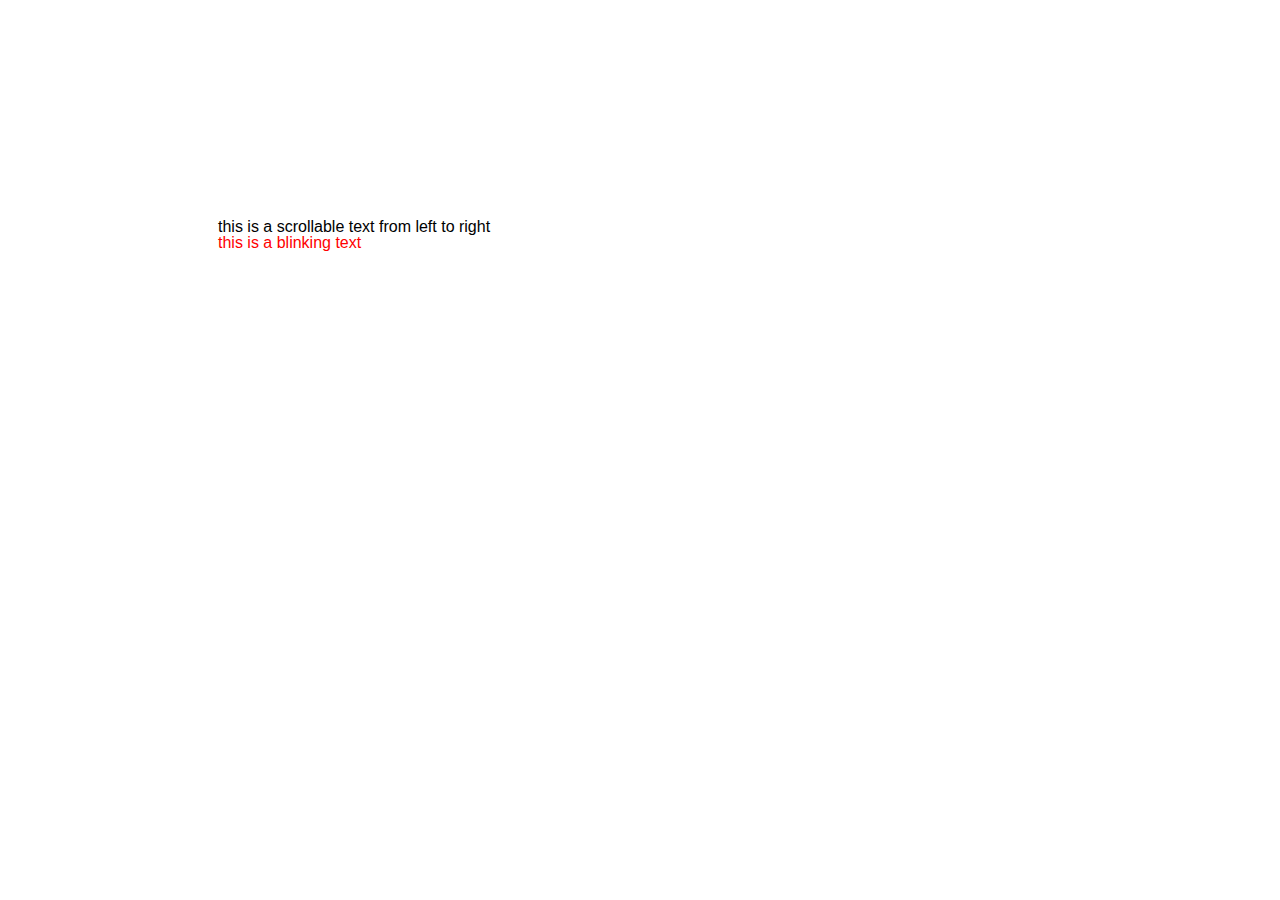
<file: index.html>
<!DOCTYPE html>
<html lang="en">
<head>
    <meta charset="UTF-8">
    <meta name="viewport" content="width=device-width, initial-scale=1.0">
    <style>
        body{
            display: flex;
            font-family: Arial, sans-serif;
            margin: 10vh;
            padding: 10%;
            overflow: hidden;
        }
        .scrollable-text{
            position: absolute;
            white-space: nowrap;
            animation: scrollText 10s linear infinite;
        }
        .blinking-text{
            animation: blinkText 20s alternate infinite;
        }
        @keyframes scrollText{
            0%{
                transform: translateX(100%);
            }
            100%{
                transform: translateX(-100%);
            }
        }
        @keyframes blinkText{
            0%, 100%{
                opacity: 1;
            }
            50%{
                opacity: 0;
            }
        }
    </style>
    <title>CSS ANIMATION DEMO</title>
</head>
<body>
    <div class="scrollable-text">
        this is a scrollable text from left to right
    </div>
    <div class="blinking-text">
       <p style="color: red;"> this is a blinking text</p>
    </div>
</body>
</html>
</file>
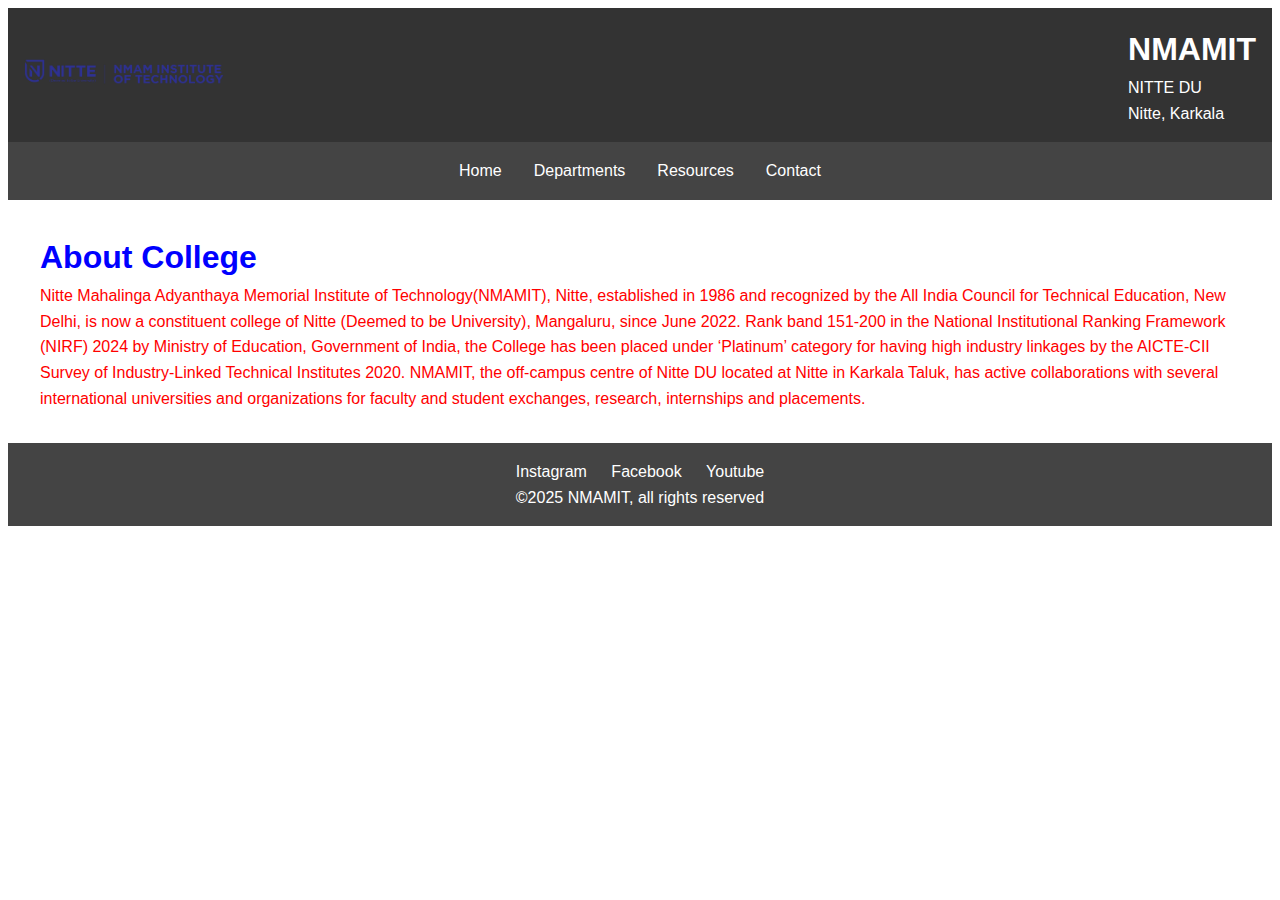
<file: 1a/index.html>
<!DOCTYPE html>
<html lang="en">
<head>
    <meta charset="UTF-8">
    <meta name="viewport" content="width=device-width, initial-scale=1.0">
    <link rel="stylesheet" href="styles.css">
    <title>NMAMIT</title>
</head>
<body>
    <header>
        <div class="logo">
            <img src="logo.png">
        </div>
        <div class="header-content">
            <h1>NMAMIT</h1>
            <p>NITTE DU</p>
            <p>Nitte, Karkala</p>
        </div>
    </header>
    <nav>
        <ul class="menu">
            <li><a href="index.html">Home</a></li>
            <li class="submenu">
                <a href="">Departments</a>
                <ul class="submenu-content">
                    <li><a href="cse.html">Department of CSE</a></li>
                    <li><a href="ise.html">Department of ISE</a></li>
                </ul>
            </li>
            <li><a href="">Resources</a></li>
            <li><a href="contact.html">Contact</a></li>
        </ul>
    </nav>
    <main>
        <h1 style="color: blue;">About College</h1>
        <p style="color: red;">
        Nitte Mahalinga Adyanthaya Memorial Institute of Technology(NMAMIT), Nitte, established in 1986 and recognized by the All India Council for Technical Education, New Delhi, is now a constituent college of Nitte (Deemed to be University), Mangaluru, since June 2022. Rank band 151-200 in the National Institutional Ranking Framework (NIRF) 2024 by Ministry of Education, Government of India, the College has been placed under ‘Platinum’ category for having high industry linkages by the AICTE-CII Survey of Industry-Linked Technical Institutes 2020. NMAMIT, the off-campus centre of Nitte DU located at Nitte in Karkala Taluk, has active collaborations with several international universities and organizations for faculty and student exchanges, research, internships and placements.
        </p>
    </main>
    <footer>
        <div class="social-links">
            <a href="#">Instagram</a>
            <a href="#">Facebook</a>
            <a href="#">Youtube</a>
        </div>
        <p>&copy;2025 NMAMIT, all rights reserved</p>
    </footer>
</body>
</html>
</file>
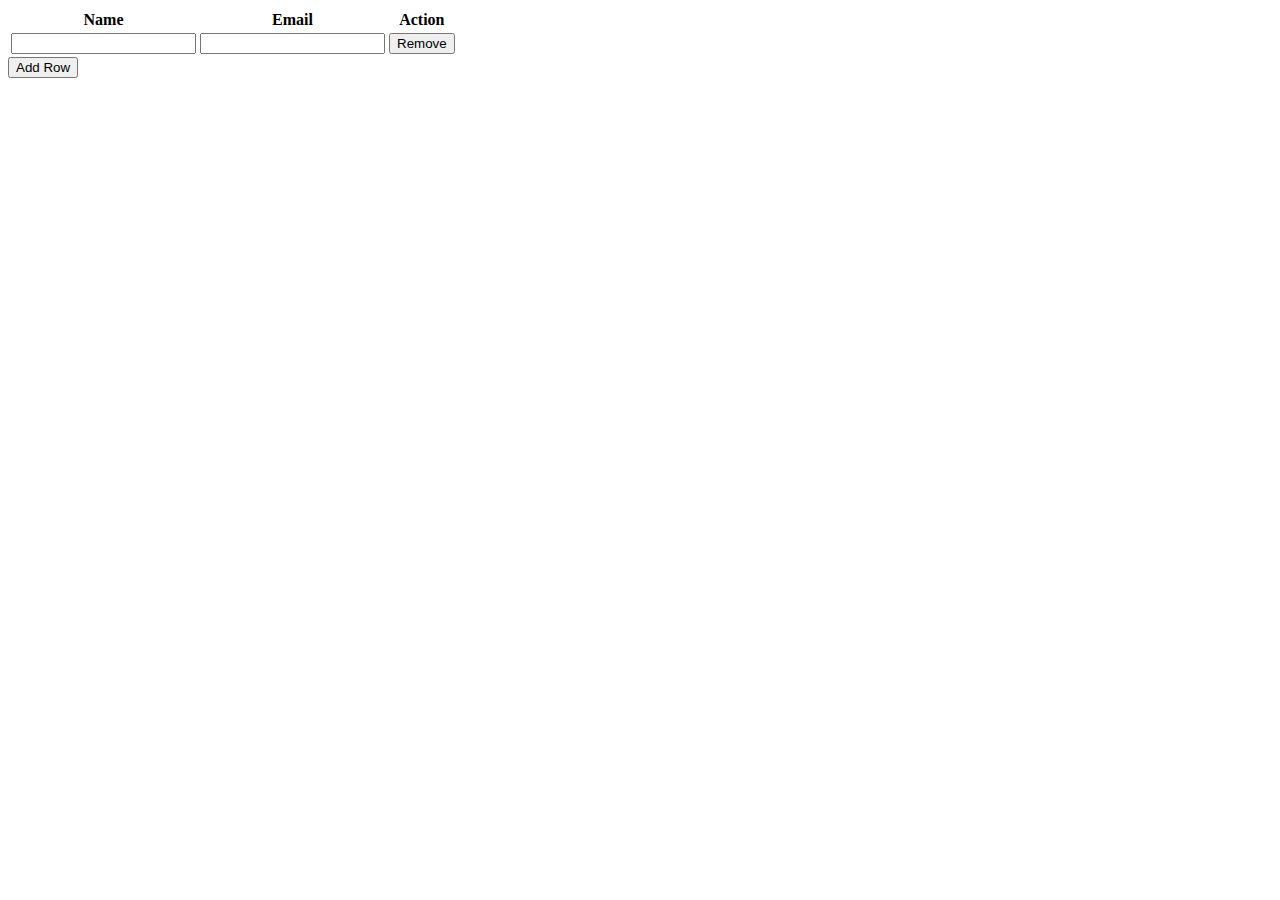
<file: dynamic/index.html>
<!DOCTYPE html>
<html lang="en">
<head>
    <title>Dynamic Table</title>
</head>
<body>
    <table id="dtable">
        <thead>
            <tr>
             <th>Name</th>
             <th>Email</th>
             <th>Action</th>
            </tr>
        </thead>
        <tbody>
            <tr>
                <td><input type="text" name="name[]"></td>
                <td><input type="email" name="email[]"></td>
                <td><button type="button" onclick="removeRow(this)">Remove</button></td>
            </tr>
        </tbody>
    </table>
    <button type="button" onclick="addRow()">Add Row</button>
    <script>
        function addRow(){
            var table=document.getElementById("dtable").getElementsByTagName('tbody')[0];
            var newRow=table.insertRow(table.rows.length);
            var cell1=newRow.insertCell(0);
            var cell2=newRow.insertCell(1);
            var cell3=newRow.insertCell(2);
            cell1.innerHTML='<input type="text" name="name[]">';
            cell2.innerHTML='<input type="email" name="email[]">';
            cell3.innerHTML='<button type="button" onclick="removeRow(this)">Remove</button>';
        }
        function removeRow(button){
            var row=button.parentNode.parentNode;
            row.parentNode.removeChild(row);
        }
    </script>
</body>
</html>
</file>
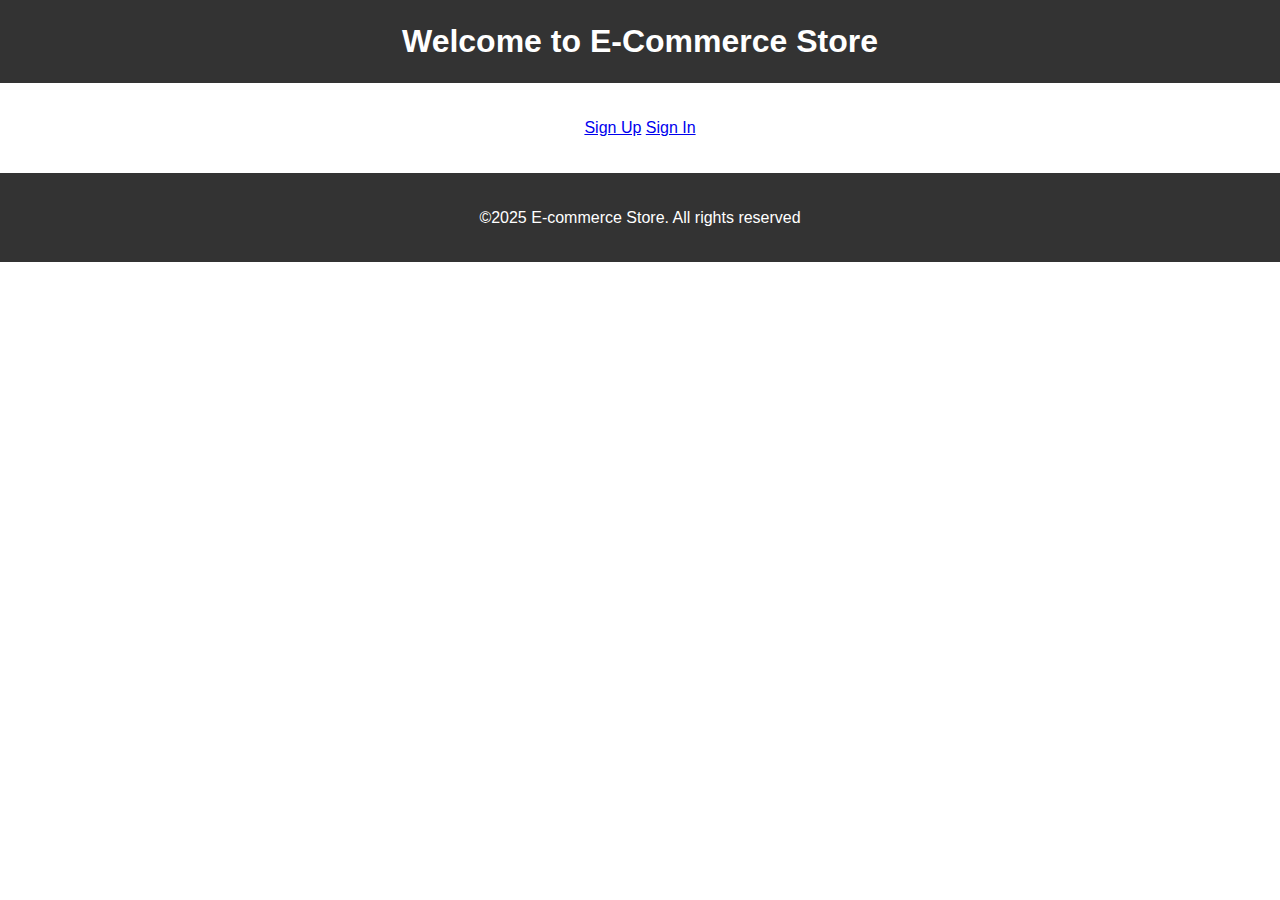
<file: ECOMMERCE/index.html>
<!DOCTYPE html>
<html lang="en">
<head>
    <meta charset="UTF-8">
    <meta name="viewport" content="width=device-width, initial-scale=1.0">
    <link rel="stylesheet" href="styles.css">
    <title>E-Commerce Website</title>
</head>
<body>
    <header>
        <h1>Welcome to E-Commerce Store</h1>
    </header>
    <main>
        <div class="cta">
            <a href="signup.html">Sign Up</a>
            <a href="signin.html">Sign In</a>
        </div>
    </main>
    <footer> <footer>&copy;2025 E-commerce Store. All rights reserved</footer>
    </footer>
</body>
</html>
</file>
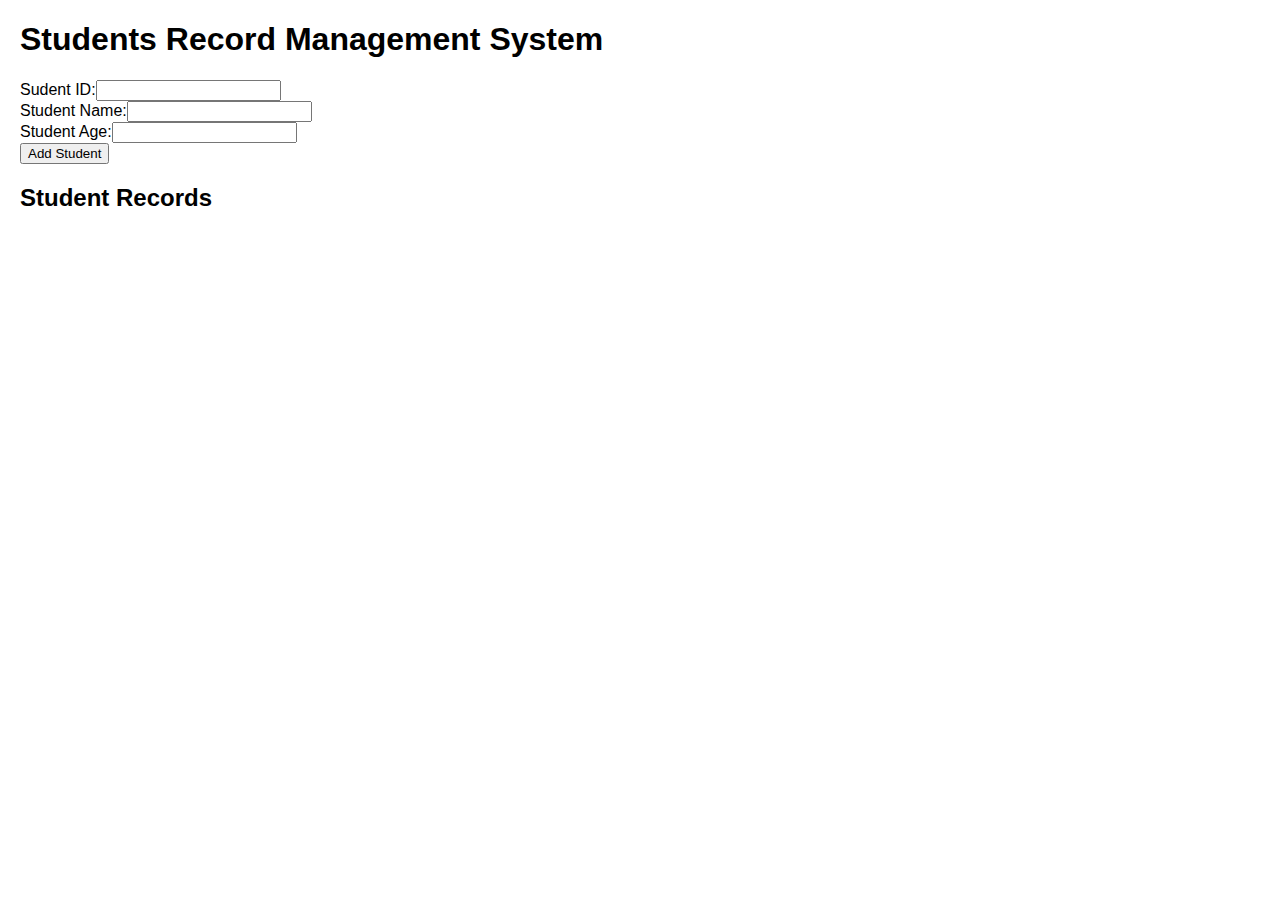
<file: student-records/index.html>
<!DOCTYPE html>
<html lang="en">
<head>
    <meta charset="UTF-8">
    <meta name="viewport" content="width=device-width, initial-scale=1.0">
    <title>Student Record Management</title>
    <style>
        body{
            font-family: Arial, sans-serif;
            margin: 20px;
        }
        .error{
            color: red;
        }
    </style>
</head>
<body>
    <h1>Students Record Management System</h1>
    <form id="studentForm">
        Sudent ID:<input type="text" id="studentId" required>
        <br>
        Student Name:<input type="text" id="studentName" required>
        <br>
        Student Age:<input type="number" id="studentAge" required>
        <br>
        <button type="submit">Add Student</button>
    </form>
    <h2>Student Records</h2>
    <div id="error" class="error"></div>
    <ul id="studentList"></ul>
    <script src="script.js"></script>
</body>
</html>
</file>
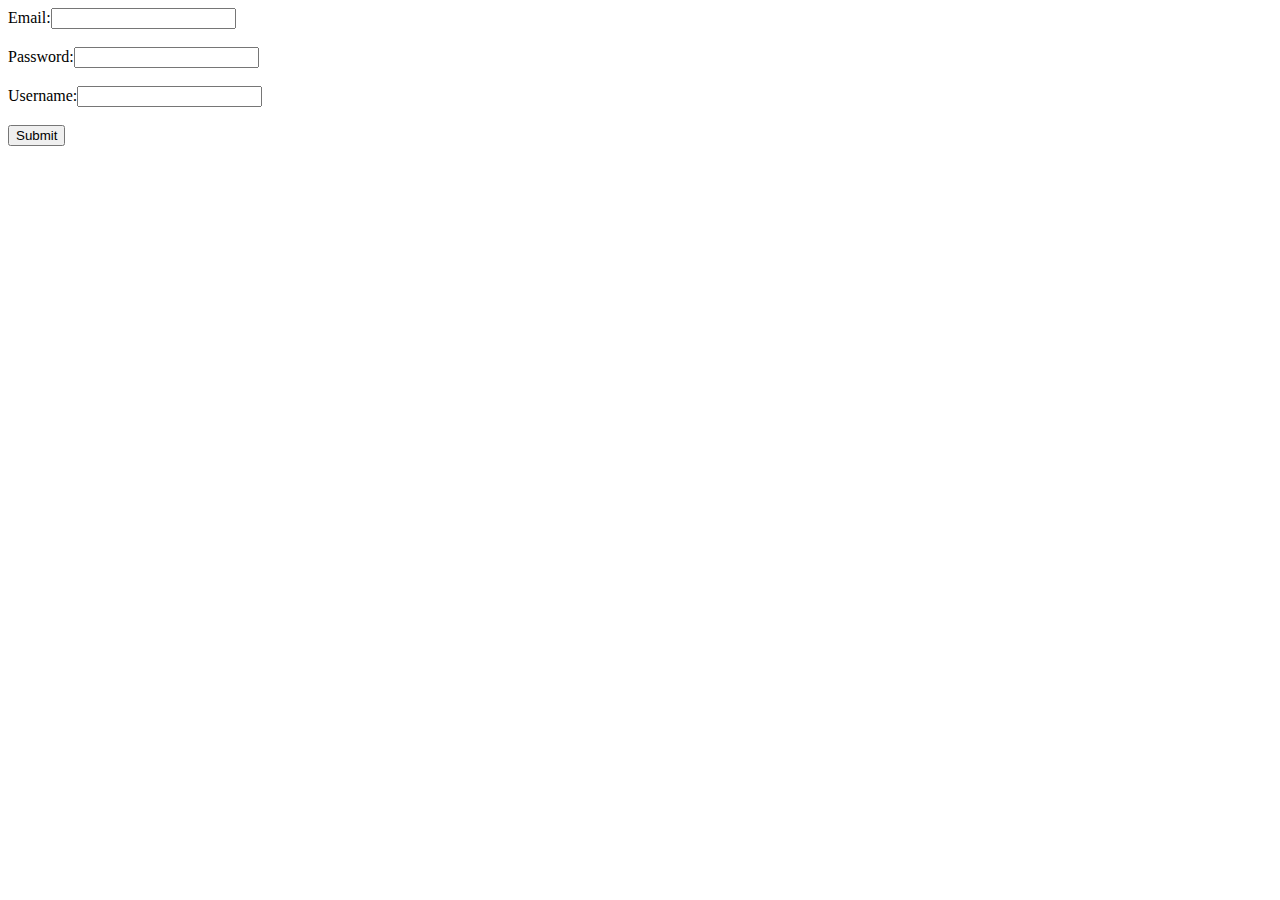
<file: vrification/verification/index.html>
<!DOCTYPE html>
<html lang="en">
<head>
    <meta charset="UTF-8">
    <meta name="viewport" content="width=device-width, initial-scale=1.0">
    <title>Form Validation</title>
    <style>
        .error{
            color: red;
        }
        .valid{
            color: green;
        }
    </style>
</head>
<body>
    <form  id="myForm">
        Email:<input type="email" id="email" required>
        <span id="emailFeedback" class="error"></span>
        <br><br>
        Password:<input type="password" id="password" required>
        <span id="passwordFeedback" class="error"></span>
        <br><br>
        Username:<input type="text" id="username" required>
        <span id="usernameFeedback" class="error"></span>
        <br><br>
        <button type="submit">Submit</button>
    </form>
    <script src="script.js"></script>
</body>
</html>
</file>
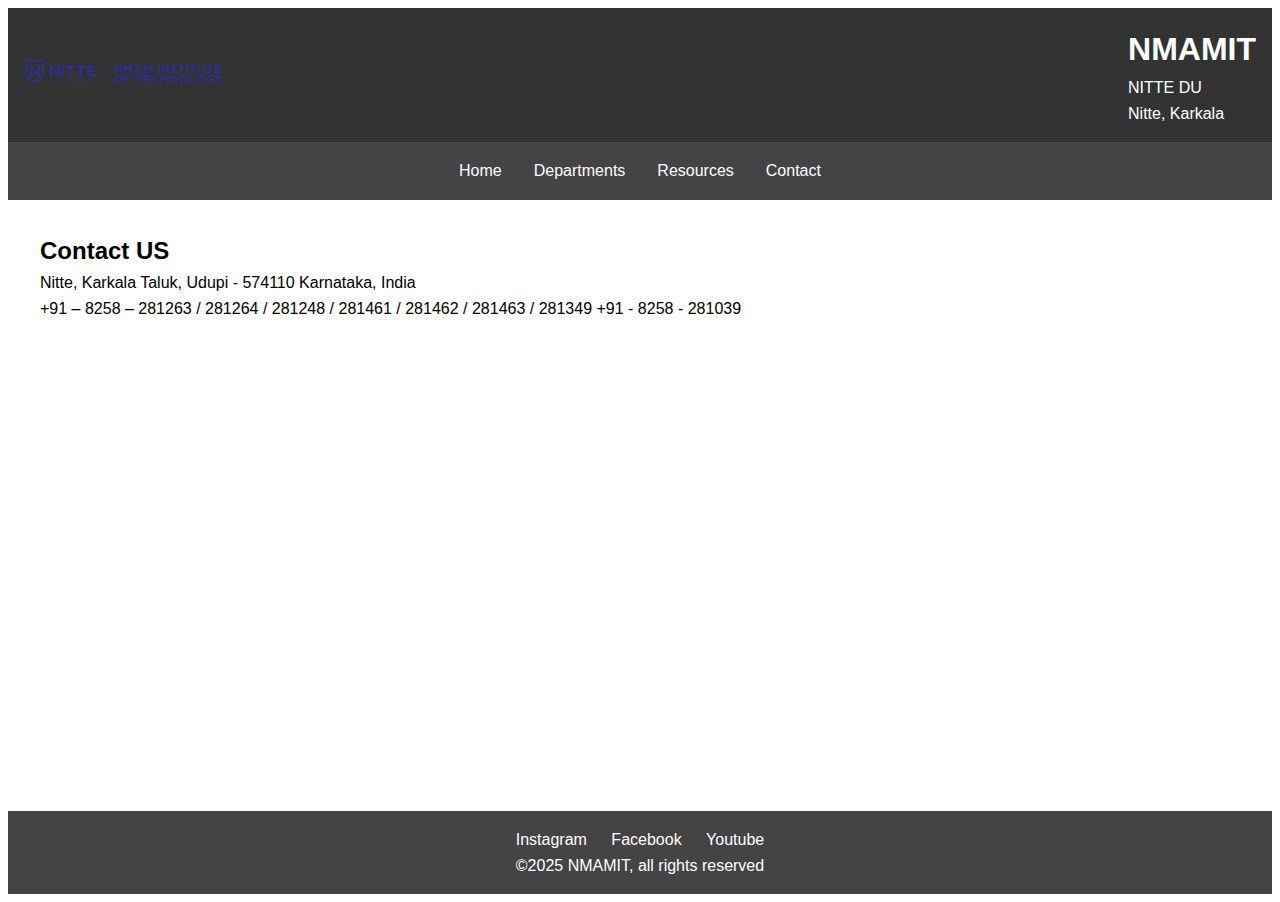
<file: 1a/contact.html>
<!DOCTYPE html>
<html lang="en">
<head>
    <meta charset="UTF-8">
    <meta name="viewport" content="width=device-width, initial-scale=1.0">
    <link rel="stylesheet" href="styles.css">
    <title>NMAMIT</title>
</head>
<body>
    <header>
        <div class="logo">
            <img src="logo.png">
        </div>
        <div class="header-content">
            <h1>NMAMIT</h1>
            <p>NITTE DU</p>
            <p>Nitte, Karkala</p>
        </div>
    </header>
    <nav>
        <ul class="menu">
            <li><a href="index.html">Home</a></li>
            <li class="submenu">
                <a href="">Departments</a>
                <ul class="submenu-content">
                    <li><a href="cse.html">Department of CSE</a></li>
                    <li><a href="ise.html">Department of ISE</a></li>
                </ul>
            </li>
            <li><a href="">Resources</a></li>
            <li><a href="contact.html">Contact</a></li>
        </ul>
    </nav>
    <main>
        <h2>Contact US</h2>
        <p>Nitte, Karkala Taluk,
            Udupi - 574110
            Karnataka, India</p>   
        <p>+91 – 8258 – 281263 / 281264 / 281248
            / 281461 / 281462 / 281463 / 281349
            +91 - 8258 - 281039</p> 
        <iframe src="https://www.google.com/maps/embed?pb=!1m18!1m12!1m3!1d3884.6730533394875!2d74.93141407508013!3d13.18300258715209!2m3!1f0!2f0!3f0!3m2!1i1024!2i768!4f13.1!3m3!1m2!1s0x3bbb56415ad85e5b%3A0x10b77ac6f6afc7fa!2sNitte%20Mahalinga%20Adyantaya%20Memorial%20Institute%20of%20Technology!5e0!3m2!1sen!2sin!4v1754978053204!5m2!1sen!2sin" width="600" height="450" style="border:0;" allowfullscreen="" loading="lazy" referrerpolicy="no-referrer-when-downgrade"></iframe>
    </main>
    <footer>
        <div class="social-links">
            <a href="#">Instagram</a>
            <a href="#">Facebook</a>
            <a href="#">Youtube</a>
        </div>
        <p>&copy;2025 NMAMIT, all rights reserved</p>
    </footer>
</body>
</html>
</file>
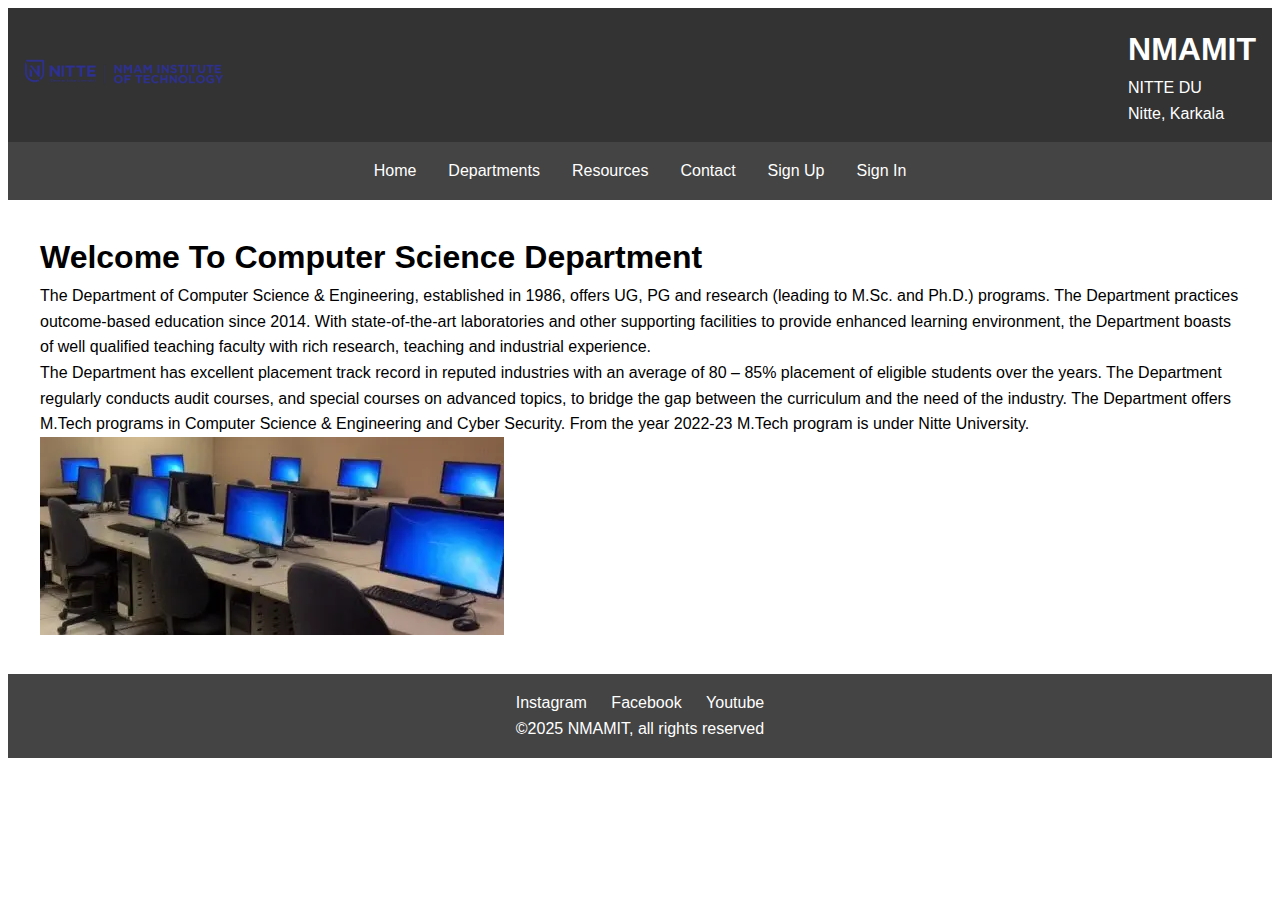
<file: 1a/cse.html>
<!DOCTYPE html>
<html lang="en">
<head>
    <meta charset="UTF-8">
    <meta name="viewport" content="width=device-width, initial-scale=1.0">
    <link rel="stylesheet" href="styles.css">
    <title>NMAMIT</title>
</head>
<body>
    <header>
        <div class="logo">
            <img src="logo.png">
        </div>
        <div class="header-content">
            <h1>NMAMIT</h1>
            <p>NITTE DU</p>
            <p>Nitte, Karkala</p>
        </div>
    </header>
    <nav>
        <ul class="menu">
            <li><a href="index.html">Home</a></li>
            <li class="submenu">
                <a href="">Departments</a>
                <ul class="submenu-content">
                    <li><a href="cse.html">Department of CSE</a></li>
                    <li><a href="ise.html">Department of ISE</a></li>
                </ul>
            </li>
            <li><a href="">Resources</a></li>
            <li><a href="contact.html">Contact</a></li>
            <li><a href="signup.html">Sign Up</a></li>
            <li><a href="signin.html">Sign In</a></li>
        </ul>
    </nav>
    <main>
        <h1>Welcome To Computer Science Department</h1>
        <p>The Department of Computer Science & Engineering, established in 1986, offers UG, PG and research (leading to M.Sc. and Ph.D.) programs. The Department practices outcome-based education since 2014. With state-of-the-art laboratories and other supporting facilities to provide enhanced learning environment, the Department boasts of well qualified teaching faculty with rich research, teaching and industrial experience.</p>
        <p>The Department has excellent placement track record in reputed industries with an average of 80 – 85% placement of eligible students over the years. The Department regularly conducts audit courses, and special courses on advanced topics, to bridge the gap between the curriculum and the need of the industry. The Department offers M.Tech programs in Computer Science & Engineering and Cyber Security. From the year 2022-23 M.Tech program is under Nitte University.</p>
        <img src="cse.png">
    </main>
    <footer>
        <div class="social-links">
            <a href="#">Instagram</a>
            <a href="#">Facebook</a>
            <a href="#">Youtube</a>
        </div>
        <p>&copy;2025 NMAMIT, all rights reserved</p>
    </footer>
</body>
</html>
</file>
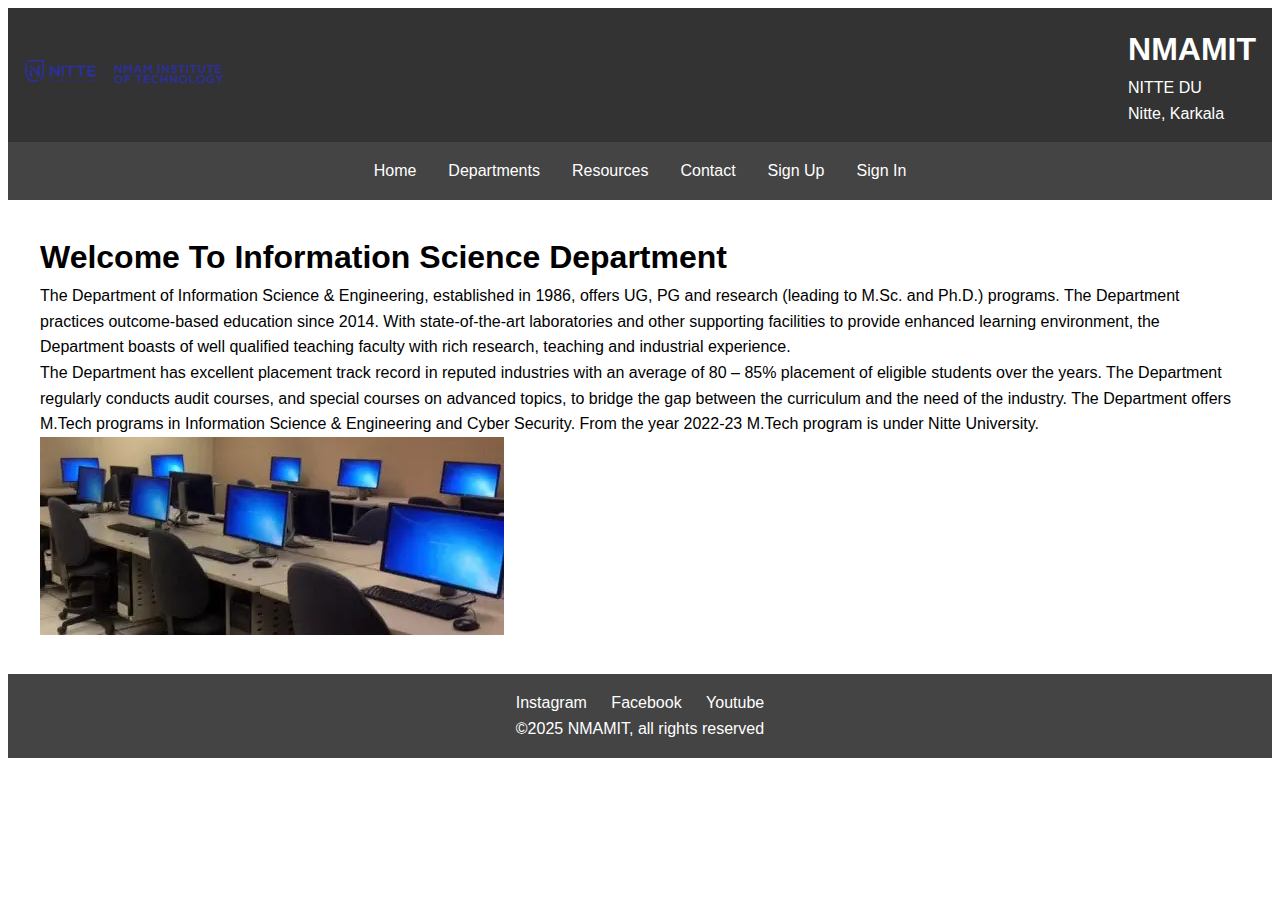
<file: 1a/ise.html>
<!DOCTYPE html>
<html lang="en">
<head>
    <meta charset="UTF-8">
    <meta name="viewport" content="width=device-width, initial-scale=1.0">
    <link rel="stylesheet" href="styles.css">
    <title>NMAMIT</title>
</head>
<body>
    <header>
        <div class="logo">
            <img src="logo.png">
        </div>
        <div class="header-content">
            <h1>NMAMIT</h1>
            <p>NITTE DU</p>
            <p>Nitte, Karkala</p>
        </div>
    </header>
    <nav>
        <ul class="menu">
            <li><a href="index.html">Home</a></li>
            <li class="submenu">
                <a href="">Departments</a>
                <ul class="submenu-content">
                    <li><a href="cse.html">Department of CSE</a></li>
                    <li><a href="ise.html">Department of ISE</a></li>
                </ul>
            </li>
            <li><a href="">Resources</a></li>
            <li><a href="contact.html">Contact</a></li>
            <li><a href="signup.html">Sign Up</a></li>
            <li><a href="signin.html">Sign In</a></li>
        </ul>
    </nav>
    <main>
        <h1>Welcome To Information Science Department</h1>
        <p>The Department of Information Science & Engineering, established in 1986, offers UG, PG and research (leading to M.Sc. and Ph.D.) programs. The Department practices outcome-based education since 2014. With state-of-the-art laboratories and other supporting facilities to provide enhanced learning environment, the Department boasts of well qualified teaching faculty with rich research, teaching and industrial experience.</p>
        <p>The Department has excellent placement track record in reputed industries with an average of 80 – 85% placement of eligible students over the years. The Department regularly conducts audit courses, and special courses on advanced topics, to bridge the gap between the curriculum and the need of the industry. The Department offers M.Tech programs in Information Science & Engineering and Cyber Security. From the year 2022-23 M.Tech program is under Nitte University.</p>
        <img src="cse.png">
    </main>
    <footer>
        <div class="social-links">
            <a href="#">Instagram</a>
            <a href="#">Facebook</a>
            <a href="#">Youtube</a>
        </div>
        <p>&copy;2025 NMAMIT, all rights reserved</p>
    </footer>
</body>
</html>
</file>
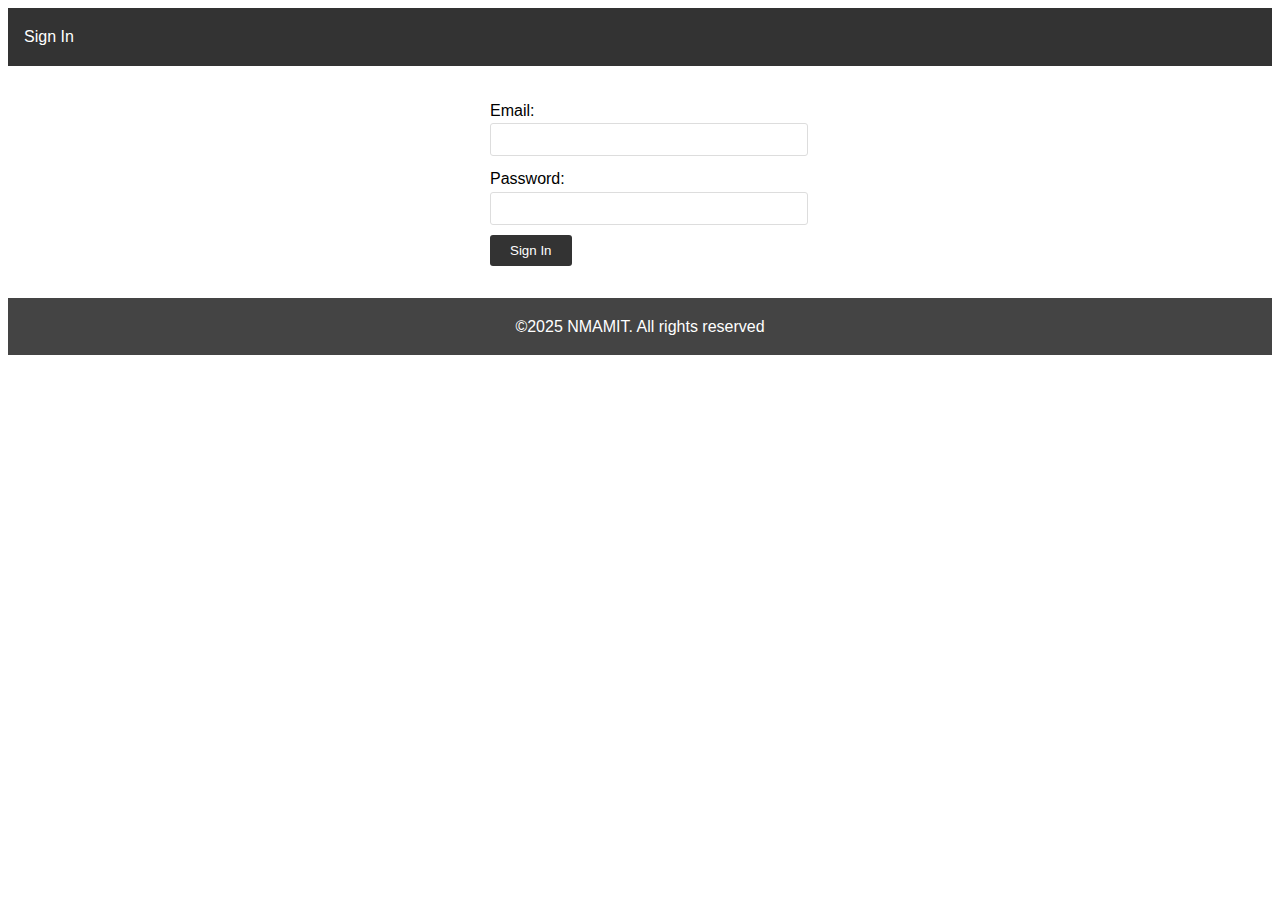
<file: 1a/signin.html>
<!DOCTYPE html>
<html lang="en">
<head>
    <meta charset="UTF-8">
    <meta name="viewport" content="width=device-width, initial-scale=1.0">
    <link rel="stylesheet" href="styles.css">
    <title>Sign In</title>
</head>
<body>
    <header>
        Sign In
    </header>
    <main>
        <form class="signin-form">
            <label for="email">Email:</label>
            <input type="email" id="email" name="email" required>
            <label for="password">Password:</label>
            <input type="password" id="password" name="password" required>
            <button type="submit">Sign In</button>
        </form>
    </main>
    <footer>&copy;2025 NMAMIT. All rights reserved</footer>
</body>
</html>
</file>
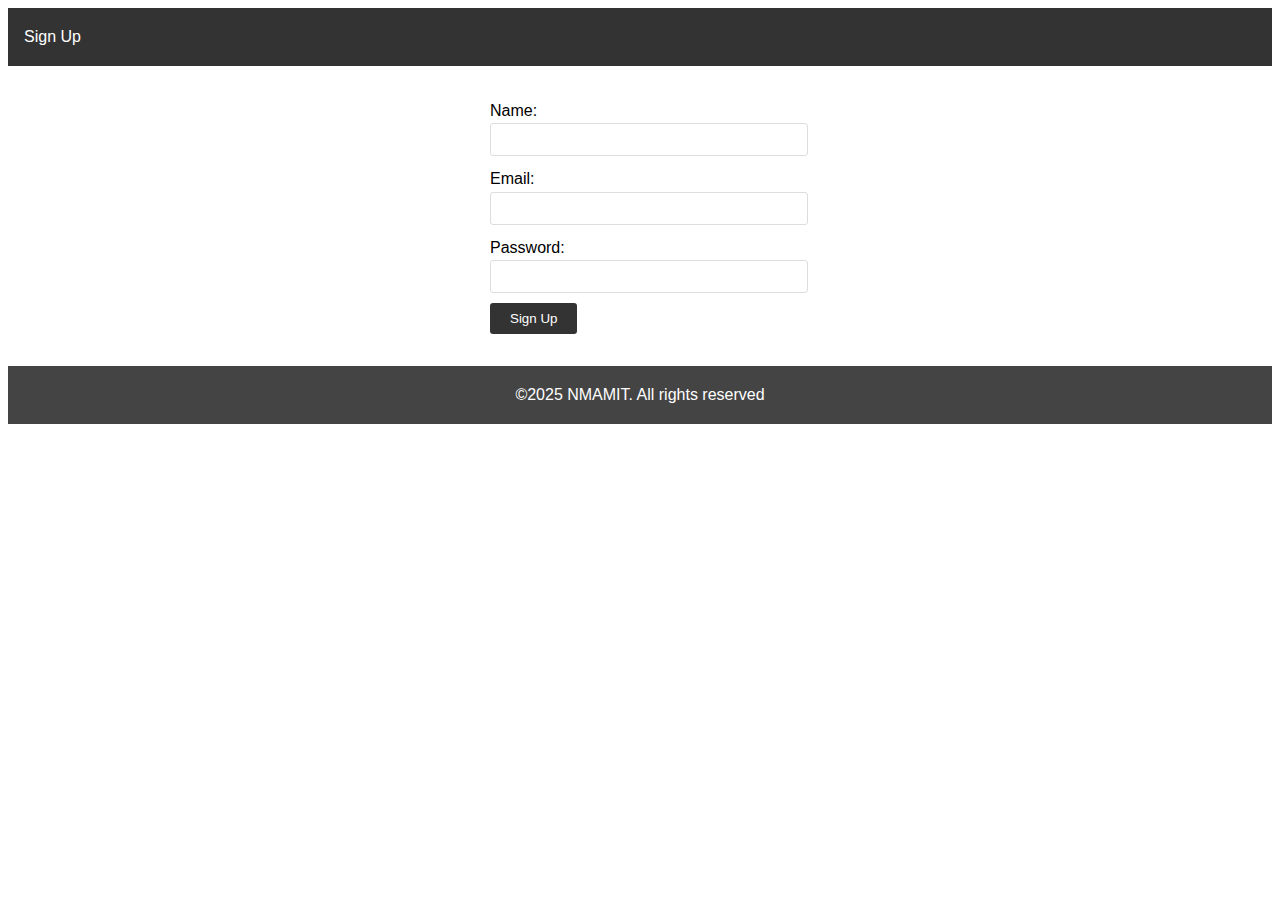
<file: 1a/signup.html>
<!DOCTYPE html>
<html lang="en">
<head>
    <meta charset="UTF-8">
    <meta name="viewport" content="width=device-width, initial-scale=1.0">
    <link rel="stylesheet" href="styles.css">
    <title>Sign Up</title>
</head>
<body>
    <header>
        Sign Up
    </header>
    <main>
        <form class="signup-form">
            <label for="name">Name: </label>
            <input type="text" id="name" name="name" required>
            <label for="email">Email:</label>
            <input type="email" id="email" name="email" required>
            <label for="password">Password:</label>
            <input type="password" id="password" name="password" required>
            <button type="submit">Sign Up</button>
        </form>
    </main>
    <footer>&copy;2025 NMAMIT. All rights reserved</footer>
</body>
</html>
</file>
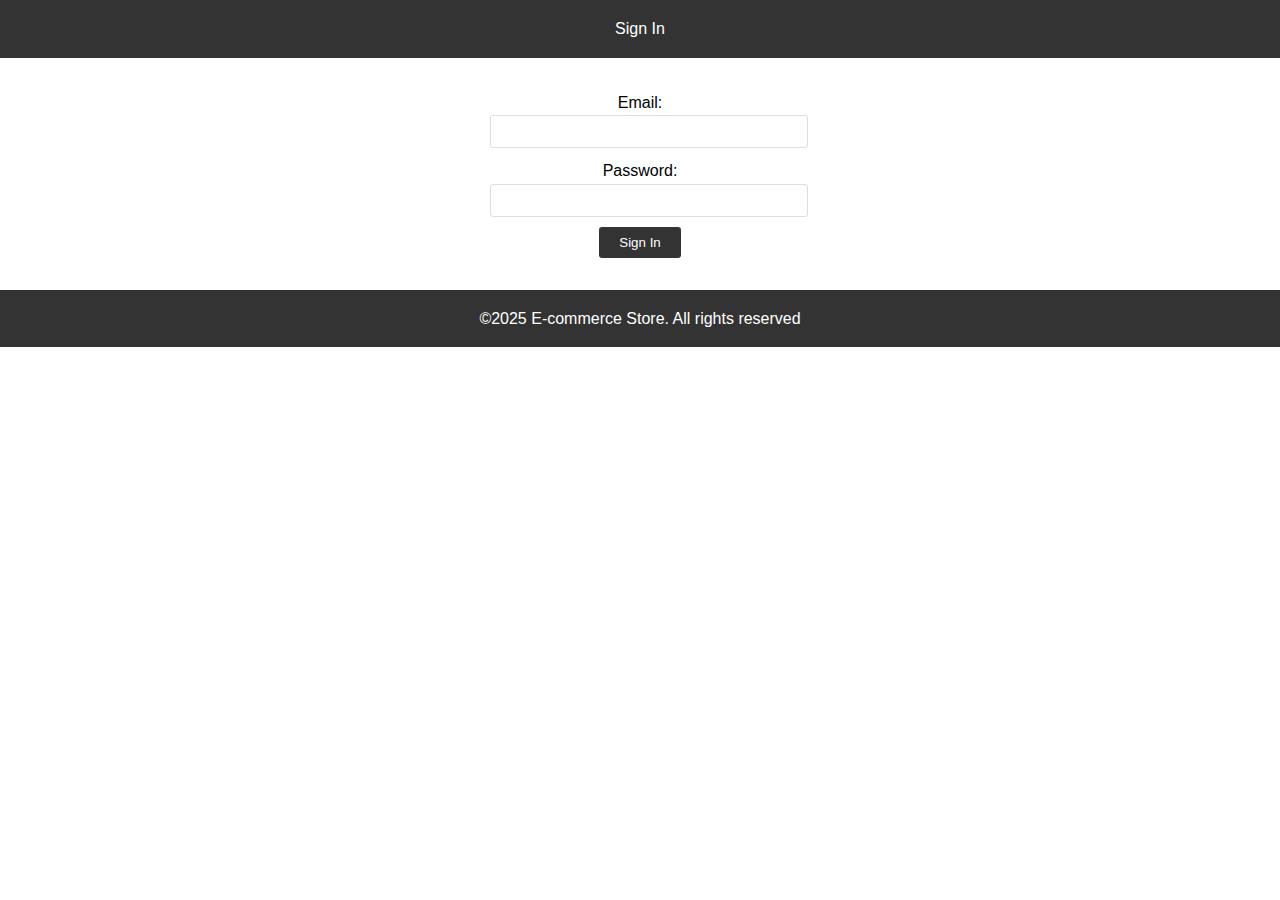
<file: ECOMMERCE/signin.html>
<!DOCTYPE html>
<html lang="en">
<head>
    <meta charset="UTF-8">
    <meta name="viewport" content="width=device-width, initial-scale=1.0">
    <link rel="stylesheet" href="styles.css">
    <title>Sign In</title>
</head>
<body>
    <header>
        Sign In
    </header>
    <main>
        <form class="signin-form">
            <label for="email">Email:</label>
            <input type="email" id="email" name="email" required>
            <label for="password">Password:</label>
            <input type="password" id="password" name="password" required>
            <button type="submit">Sign In</button>
        </form>
    </main>
    <footer>&copy;2025 E-commerce Store. All rights reserved</footer>
</body>
</html>
</file>
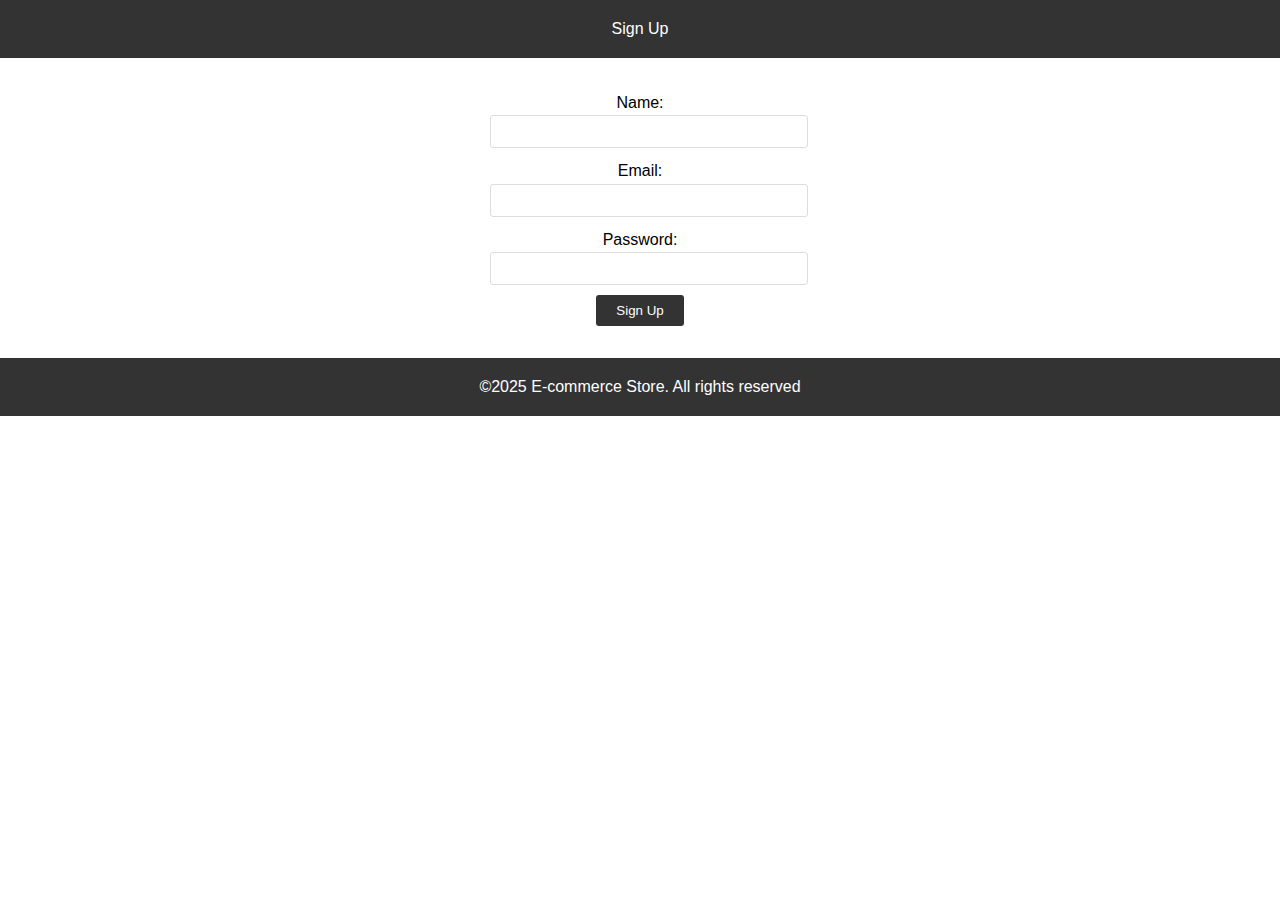
<file: ECOMMERCE/signup.html>
<!DOCTYPE html>
<html lang="en">
<head>
    <meta charset="UTF-8">
    <meta name="viewport" content="width=device-width, initial-scale=1.0">
    <link rel="stylesheet" href="styles.css">
    <title>Sign Up</title>
</head>
<body>
    <header>
        Sign Up
    </header>
    <main>
        <form class="signup-form">
            <label for="name">Name: </label>
            <input type="text" id="name" name="name" required>
            <label for="email">Email:</label>
            <input type="email" id="email" name="email" required>
            <label for="password">Password:</label>
            <input type="password" id="password" name="password" required>
            <button type="submit">Sign Up</button>
        </form>
    </main>
    <footer>&copy;2025 E-commerce Store. All rights reserved</footer>
</body>
</html>
</file>
<file: 1a/styles.css>
body h1,h2,p,ul,li{
    margin: 0;
    padding:0;
}
body{
    font-family: Arial, sans-serif;
    line-height: 1.6;
}
header{
    background-color: #333;
    color: #fff;
    text-align: center;
    padding: 1rem;
    display: flex;
    align-items: center;
    justify-content: space-between;
}
.logo img{
    max-width: 200px;
    height: auto;
}
.header-content{
    text-align: left;
}
nav{
    background-color: #444;
}
.menu{
    list-style: none;
    display: flex;
    justify-content: center;
    padding: 1rem 0;
}
.menu li{
    margin: 0 1rem;
    position: relative;
}
.menu a{
    color:#fff;
    text-decoration: none;
    transition: color 0.3s;
}
.menu a:hover{
    color: #ff9900;
}
.submenu-content{
    display: none;
    position: absolute;
    top: 100%;
    left: 0;
    background-color: #444;
    z-index: 1;
}
.submenu:hover .submenu-content{
    display: block;
}
main{
    padding: 2rem;
}
.department{
    margin-bottom: 2rem;
}
footer{
    text-align: center;
    padding: 1rem 0;
    background-color: #444;
    color: #fff;
}
.social-links a{
    color: #fff;
    text-decoration: none;
    margin: 0 10px;
}
.signup-form, .signin-form { 
    max-width: 300px; 
    margin: 0 auto; 
} 
input { 
    width: 100%; 
    padding: 8px; 
    margin-bottom: 10px;
    border: 1px solid #ddd; 
    border-radius: 3px; 
} 
button { 
    display: inline-block; 
    padding: 8px 20px; 
    background-color: #333; 
    color: #fff; 
    border: none; 
    border-radius: 3px; 
    cursor: pointer;
} 
button:hover { 
    background-color: #555; 
}    
@media screen and (max-width: 768px) {
    header{
        flex-direction: column;
    }
    .logo{
        margin-bottom: 1rem;
    }
}
</file>
<file: ECOMMERCE/styles.css>
body,h1,h2,p,input,button{
    margin: 0;
    padding: 0;
}
body{
    font-family: Arial, sans-serif;
    line-height: 1.6;
}
header{
    background-color: #333;
    color: #fff;
    text-align: center;
    padding: 1rem;
}
main{
    padding: 2rem;
    text-align: center;
}
footer{
    text-align: center;
    padding: 1rem 0;
    background-color: #333;
    color: #fff;
}
.cta{
    
}
.signup-form, .signin-form { 
    max-width: 300px; 
    margin: 0 auto; 
} 
input { 
    width: 100%; 
    padding: 8px; 
    margin-bottom: 10px;
    border: 1px solid #ddd; 
    border-radius: 3px; 
} 
button { 
    display: inline-block; 
    padding: 8px 20px; 
    background-color: #333; 
    color: #fff; 
    border: none; 
    border-radius: 3px; 
    cursor: pointer;
} 
button:hover { 
    background-color: #555; 
}
</file>
